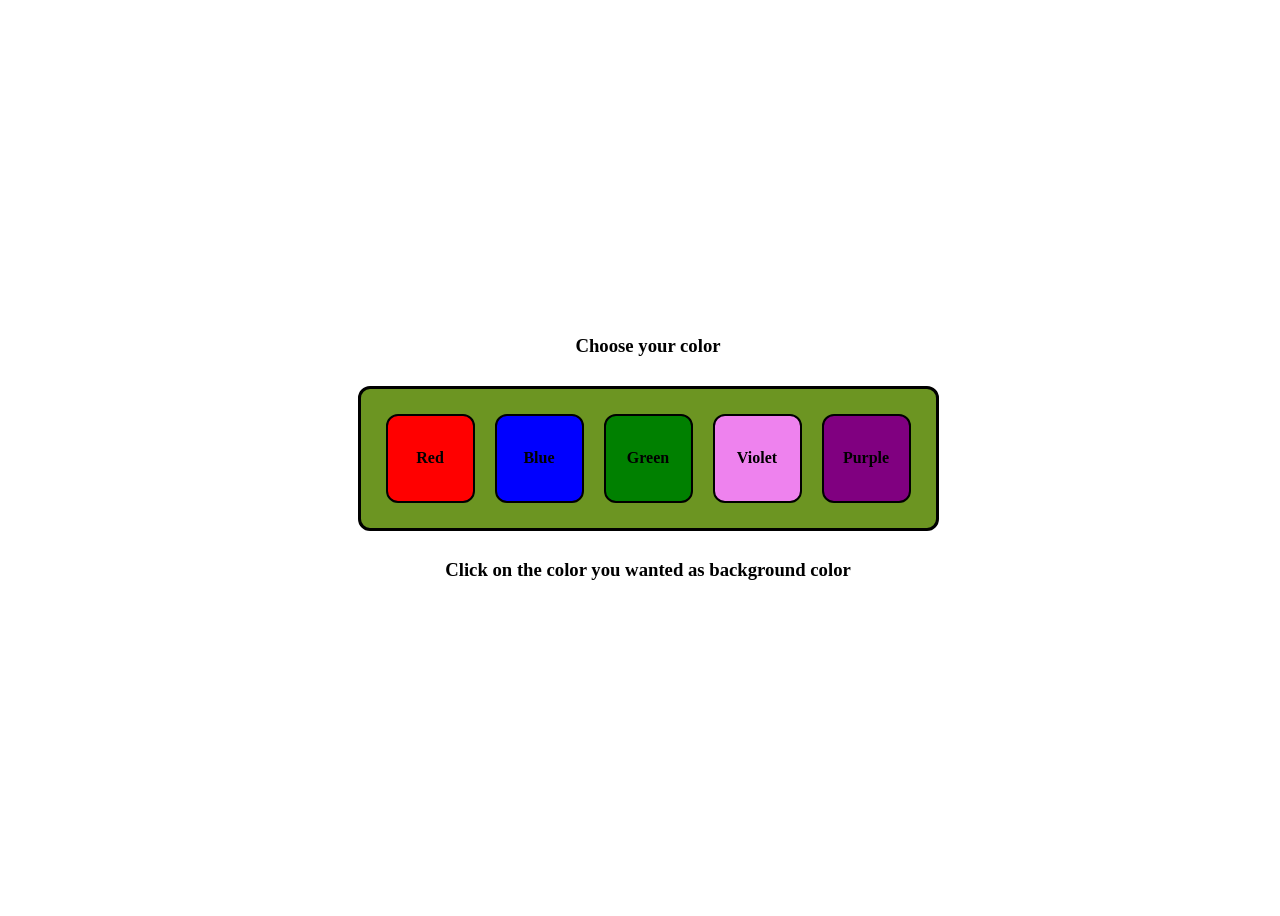
<file: colorchanger/index.html>
<!DOCTYPE html>
<html lang="en">
<head>
    <meta charset="UTF-8">
    <meta name="viewport" content="width=device-width, initial-scale=1.0">
    <title>Document</title>
    <link rel="stylesheet" href="styles.css">
</head>
<body>
    <div class="container">
        
        <h3>Choose your color</h3>
        <div class="game">
            <span class="btn" style="background-color: red;">Red</span>
            <span class="btn" style="background-color: blue;">Blue</span>
            <span class="btn"style="background-color: green;">Green</span>
            <span class="btn" style="background-color: violet;">Violet</span>
            <span class="btn" style="background-color:purple;
            ";>Purple</span>
        </div>

        <h3>Click on the color you wanted as background color</h3>
        
    </div>

</body>

<script src="script.js"></script>
</html>
</file>
<file: colorchanger/styles.css>
.body{
    padding: 0px;
    margin: 0px;  
    
}


.container{
    height: 100vh;
    width: 100vw;
    display: flex;
    align-items: center;
    justify-content: center;
    flex-direction: column;
    color: 1s;
    
}
.game{
    background-color: rgb(108, 149, 34);
    padding: 25px;
    margin: 10px;
    border: 3px solid black;
    border-radius: 12px;
    display: flex;
    justify-content: center;
    flex-wrap:wrap;
    /* flex-direction:row; */
    /* align-items: center; */
    gap: 20px;
    
    
}



.btn{
    font-weight: bold;
    display: flex;
    justify-content: center;
    align-items: center;
    border: 2px solid black;
    border-radius: 12px;
    height:85px;
    width: 85px;
}
</file>
